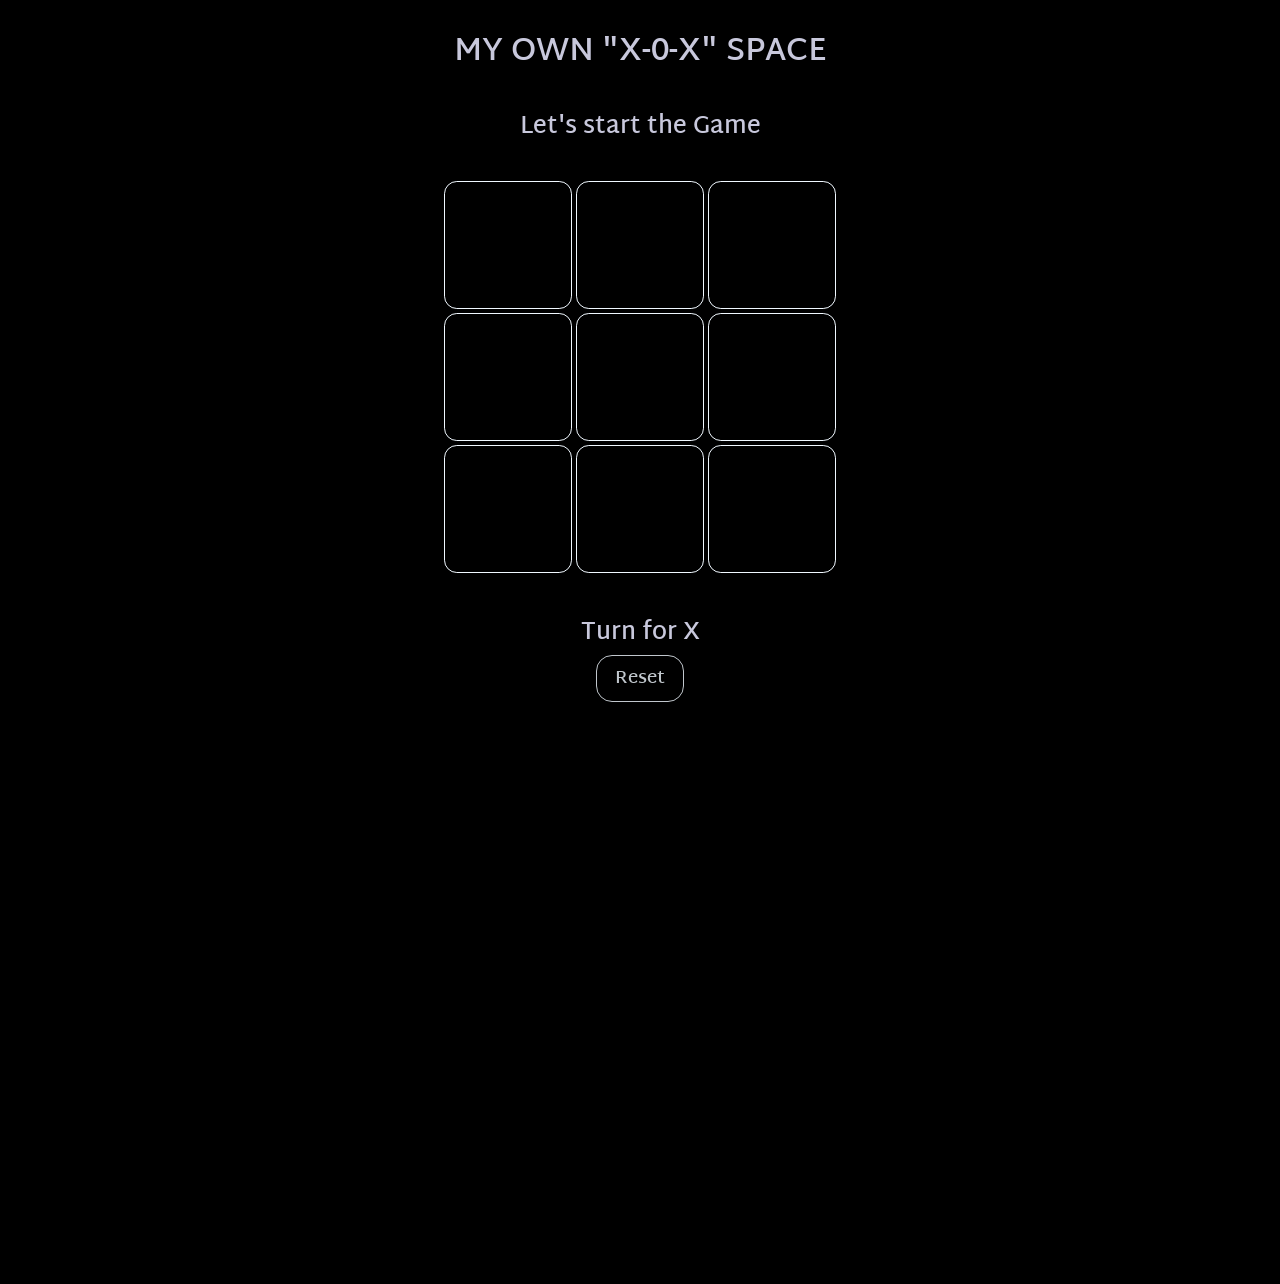
<file: 01-tic tac toe/index.html>
<!DOCTYPE html>
<html lang="en">

<head>
    <meta charset="UTF-8">
    <meta name="viewport" content="width=device-width, initial-scale=1.0">
    <title> Tic-Tac-Toe </title>
    <link rel="stylesheet" href="style.css">
</head>

<body>
    <nav>
        <ul>
            <li> MY OWN "X-0-X" SPACE </li>
        </ul>
    </nav>

    <div>
        <h2> Let's start the Game </h2>
    </div>

    <div class="gameContainer">
        <div class="container">
            <div class="box"> <span class="boxtext"> </span> </div>
            <div class="box"> <span class="boxtext"> </span> </div>
            <div class="box"> <span class="boxtext"> </span> </div>
            <div class="box"> <span class="boxtext"> </span> </div>
            <div class="box"> <span class="boxtext"> </span> </div>
            <div class="box"> <span class="boxtext"> </span> </div>
            <div class="box"> <span class="boxtext"> </span> </div>
            <div class="box"> <span class="boxtext"> </span> </div>
            <div class="box"> <span class="boxtext"> </span> </div>
        </div>


    </div>

    <div class="gameInfo">

        <div>
            <div class="imgBox">
                <span class="info"> Turn for X</span>
                <img src="happy_gif.gif" alt="YYAAYYY!!">
            </div>
        </div>

        <div>
            <button id="reset"> Reset </button>
        </div>

    </div>

    <script src="script.js"></script>
</body>

</html>
</file>
<file: 01-tic tac toe/style.css>
@import url('https://fonts.googleapis.com/css2?family=Martel+Sans:wght@200;300;400;600;700;800;900&family=Montserrat:ital,wght@0,100..900;1,100..900&family=Open+Sans:ital,wght@0,300..800;1,300..800&display=swap');

*{
    margin: 0;
    padding: 0;
    font-family: "Martel Sans", sans-serif;
    font-weight: 600;
}

body{
    background-color: black;
    color: rgb(200, 200, 220);
    height: 100vw;
    
    text-align: center;
}

nav {
    height: 65px;
    display: flex;
    align-items: center;
    justify-content: center;
    padding: 16px 32px;
    margin: 4px;
    font-size: 32px;
}

nav ul {
    list-style-type: none;

}



.gameContainer {
    /* background-color: aliceblue; */
    display: flex;
    justify-content: center;
    margin: 20px 10px;
    padding: 12px 6px;
    max-height: 80vh;
}


.container {
    display: grid;
    gap: 4px;
    grid-template-rows: repeat(3, 10vw);
    grid-template-columns: repeat(3, 10vw);
}

.box {
    border: 1px solid aliceblue;
    border-radius: 1vw;
    font-size: 8vw;
    display: flex;
    justify-content: center;
    align-items: center;
}

.box:hover {
    background-color: lavender;
    cursor: pointer;
}

.gameInfo {
    font-family: "Martel Sans", sans-serif;
    font-weight: 400;
    font-size: 24px;
    text-align: center;
    padding: 6px;
    margin: 4px;
    display: flex;
    flex-direction: column;  
    align-items: center;
    justify-content: center;
}


.imgBox img{
    width: 0;
    transition: 1s ease-in-out;
    display: flex;

    /* z-index: 100; */
}

#reset {
    font-size: 18px;
    padding: 6px 18px;
    border: none;
    border-radius: 16px;
    background-color: transparent;
    color: aliceblue;
    border: 1px solid aliceblue;
    opacity: 0.8;
    z-index: 10;
}
</file>
